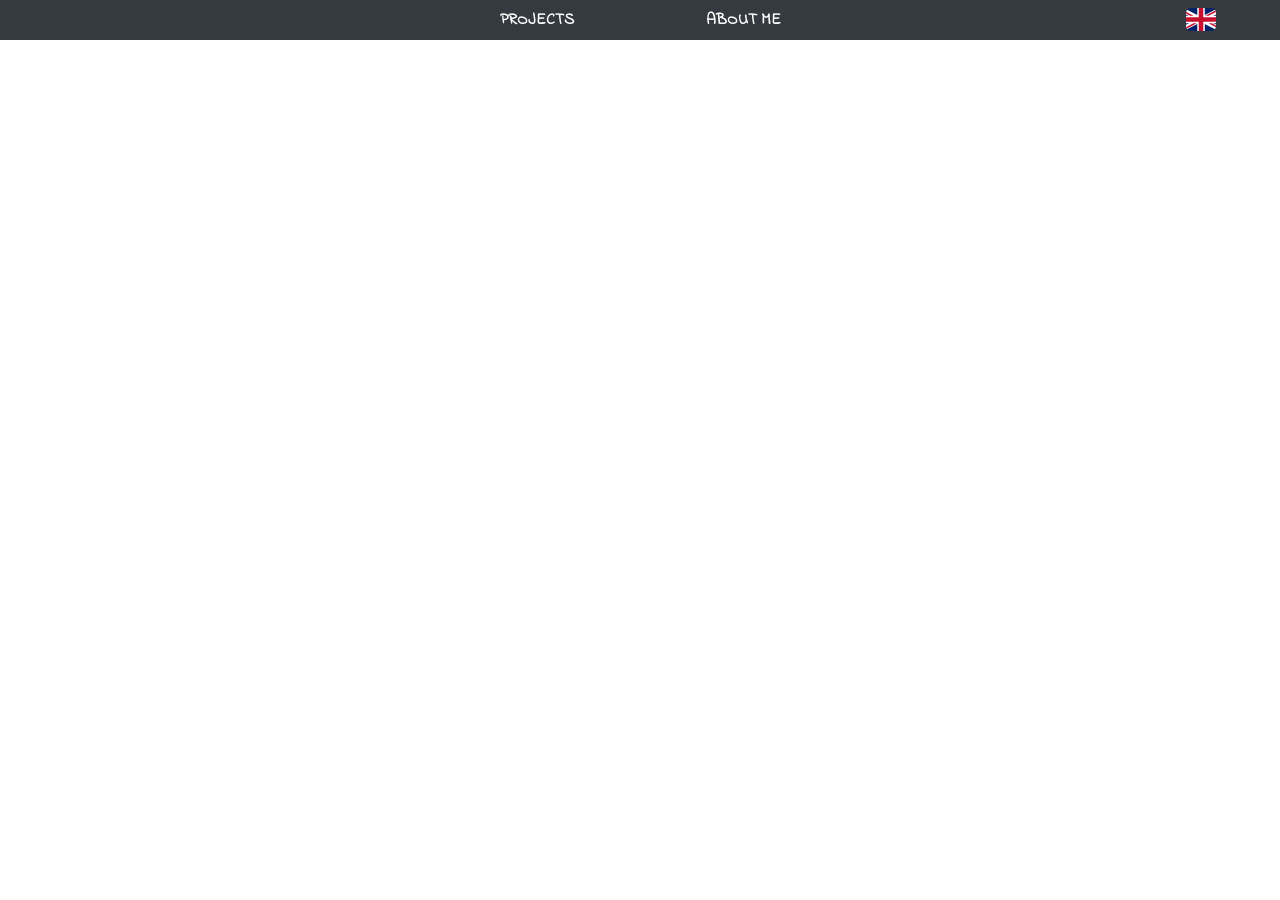
<file: index.html>
<!DOCTYPE html><html lang="en"><head><meta charset="utf-8"><meta name="viewport" content="width=device-width,initial-scale=1,shrink-to-fit=no"><meta name="theme-color" content="#000000"><link rel="manifest" href="/manifest.json"><link rel="shortcut icon" href="/favicon.ico"><link rel="stylesheet" href="https://cdnjs.cloudflare.com/ajax/libs/font-awesome/4.7.0/css/font-awesome.min.css"><link href="//maxcdn.bootstrapcdn.com/bootstrap/4.1.1/css/bootstrap.min.css" rel="stylesheet" id="bootstrap-css"><link href="https://fonts.googleapis.com/css?family=Poppins" rel="stylesheet"><link href="https://fonts.googleapis.com/css?family=Indie+Flower" rel="stylesheet"><script src="//cdnjs.cloudflare.com/ajax/libs/jquery/3.2.1/jquery.min.js"></script><script src="//maxcdn.bootstrapcdn.com/bootstrap/4.1.1/js/bootstrap.min.js"></script><title>Arthur Vervaet: Software Engineer</title><link href="/static/css/main.210e7146.css" rel="stylesheet"></head><body><noscript>You need to enable JavaScript to run this app.</noscript><div id="root"><div><header class="App-header"><div><div class="laptop_navbar"><ul class="nav justify-content-center"><li class="nav-item top-div"><a class="nav-link top-title" href="#projects"><b>Missing translationId: navbar.projects for language: ${ languageCode }</b></a></li><li class="nav-item top-div"><a class="nav-link top-title" href="#TimeLine"><b>Missing translationId: navbar.aboutMe for language: ${ languageCode }</b></a></li></ul></div><div class="mobile_navbar"><ul class="nav justify-content-center"><div><li class="nav-item top-div"><i class="fa fa-th-list fa-2x menu-icon"></i><a class="nav-link top-title" href="#projects"><b>Missing translationId: navbar.projects for language: ${ languageCode }</b></a></li></div></ul></div></div></header><div class="App"><section style="background-color:lightblue;padding:0 15px"><div style="height:fit-content;width:100%;padding:70px 0px 30px;margin:0 auto"><div style="display:inline-block;vertical-align:middle;margin-right:2%"><img style="max-height:500px;max-width:90%;margin-bottom:20px" src="/Ressource/img/profile_picture.png" alt="Arthur Vervaet"><h1 style="width:fit-content;background-color:white;margin:0 auto;box-shadow:-5px 10px 50px #212529;margin-top:-15px;padding:7px 40px;font-size:1.5rem"><span>Arthur</span> VERVAET</h1></div><div style="display:inline-block;vertical-align:top;background-color:#343a40;border-radius:10px;border:2px solid white;padding:30px;margin-top:25px;margin-left:2%;maring-bottom:42px;box-shadow:rgb(33, 37, 41) -5px 10px 50px"><h2 style="color:white;font-family:'Indie Flower', cursive;margin-bottom:20px">Missing translationId: landing.jobTitle for language: ${ languageCode }</h2><div style="margin:15px 0"><h4 style="text-align:left;color:white;font-family:'Indie Flower', cursive">Missing translationId: landing.stackTitle for language: ${ languageCode }</h4><div style="margin:20px 0"><img style="display:inline-block;height:40px;width:40px;margin:0 10px;vertical-align:top" src="/Ressource/img/stack/python.png" alt="Python"><img style="display:inline-block;height:40px;width:40px;margin:0 10px;vertical-align:top" src="/Ressource/img/stack/flask.png" alt="Flask"><div style="display:inline-block;width:2px;background-color:white;margin:0 10px;height:40px"></div><img style="display:inline-block;height:40px;width:40px;margin:0 10px;vertical-align:top" src="/Ressource/img/stack/html5.png" alt="Html5"><img style="display:inline-block;height:40px;width:40px;margin:0 10px;vertical-align:top" src="/Ressource/img/stack/javascript.png" alt="Css3"><img style="display:inline-block;height:40px;width:40px;margin:0 10px;vertical-align:top" src="/Ressource/img/stack/css3.png" alt="Css3"><div style="display:inline-block;width:2px;background-color:white;margin:0 10px;height:40px"></div><img style="display:inline-block;height:40px;width:40px;margin:0 10px;vertical-align:top" src="/Ressource/img/stack/react_logo.png" alt="React"></div></div><div style="margin:15px 0"><h4 style="text-align:left;color:white;font-family:'Indie Flower', cursive">Missing translationId: landing.linkTitle for language: ${ languageCode }</h4><div style="margin:20px 0"><a href="https://github.com/avervaet"><img style="display:inline-block;height:40px;width:40px;margin:0 10px;vertical-align:top" src="/Ressource/img/stack/github.png" alt="Github"></a><div style="display:inline-block;width:2px;background-color:white;margin:0 10px;height:40px"></div><a href="https://www.linkedin.com/in/arthur-vervaet/"><img style="display:inline-block;height:40px;width:40px;margin:0 10px;vertical-align:top" src="/Ressource/img/stack/linkedin.jpg" alt="Linkedin"></a></div></div><div style="margin:15px 0"><h4 style="text-align:left;color:white;font-family:'Indie Flower', cursive">Missing translationId: landing.resume for language: ${ languageCode }</h4><div style="margin:20px 0"><form method="get" action="/Ressource/file/arthur_vervaet_resume__copy.pdf"><button class="btn" type="submit"><i class="fa fa-download"></i> Download</button></form></div></div></div></div></section><section id="projects"><h2 class="section-title">Missing translationId: projects.title for language: ${ languageCode }</h2><div class="mobile_project"><div id="carouselMobileControls" class="carousel slide" data-ride="carousel"><div class="carousel-inner"><div class="carousel-item active"><div class="row project-gallery"><div class="card col-md-4 project-card"><a href="https://github.com/avervaet/Arthur_Vervaet"><img class="card-img-top" src="http://localhost:51080/Ressource/img/projects/react.png" alt="react.png"><div class="card-body"><h5 class="blue">Missing translationId: projects.website.title for language: ${ languageCode }</h5><hr class="separator"><p class="card-text">Missing translationId: projects.website.resume for language: ${ languageCode }</p><p class="card-text left"><i class="fa fa-calendar blue"></i><b> :  <!-- -->Missing translationId: projects.website.date for language: ${ languageCode }</b></p><p class="card-text left"><i class="fa fa-cogs blue"></i><b> :  <!-- -->React Bootstrap HTML5 CSS3</b></p><p class="btn btn-primary">Missing translationId: button.see for language: ${ languageCode }</p></div></a></div></div></div><div class="carousel-item"><div class="row project-gallery"><div class="card col-md-4 project-card"><a href="https://github.com/avervaet/Gaudrophone"><img class="card-img-top" src="http://localhost:51080/Ressource/img/projects/gaudrophone.jpg" alt="gaudrophone.jpg"><div class="card-body"><h5 class="blue">Missing translationId: projects.gaudrophone.title for language: ${ languageCode }</h5><hr class="separator"><p class="card-text">Missing translationId: projects.gaudrophone.resume for language: ${ languageCode }</p><p class="card-text left"><i class="fa fa-calendar blue"></i><b> :  <!-- -->Missing translationId: projects.gaudrophone.date for language: ${ languageCode }</b></p><p class="card-text left"><i class="fa fa-cogs blue"></i><b> :  <!-- -->JAVA</b></p><p class="btn btn-primary">Missing translationId: button.see for language: ${ languageCode }</p></div></a></div></div></div><div class="carousel-item"><div class="row project-gallery"><div class="card col-md-4 project-card"><a href="https://github.com/avervaet/ISEP_react"><img class="card-img-top" src="http://localhost:51080/Ressource/img/projects/Opossums.jpg" alt="Opossums.jpg"><div class="card-body"><h5 class="blue">Missing translationId: projects.opossums.title for language: ${ languageCode }</h5><hr class="separator"><p class="card-text">Missing translationId: projects.opossums.resume for language: ${ languageCode }</p><p class="card-text left"><i class="fa fa-calendar blue"></i><b> :  <!-- -->Missing translationId: projects.opossums.date for language: ${ languageCode }</b></p><p class="card-text left"><i class="fa fa-cogs blue"></i><b> :  <!-- -->JEE Spring Bootstrap</b></p><p class="btn btn-primary">Missing translationId: button.see for language: ${ languageCode }</p></div></a></div></div></div><div class="carousel-item"><div class="row project-gallery"><div class="card col-md-4 project-card"><a href="https://github.com/avervaet/Parisian_subway"><img class="card-img-top" src="http://localhost:51080/Ressource/img/projects/metro.png" alt="metro.png"><div class="card-body"><h5 class="blue">Missing translationId: projects.subway.title for language: ${ languageCode }</h5><hr class="separator"><p class="card-text">Missing translationId: projects.subway.resume for language: ${ languageCode }</p><p class="card-text left"><i class="fa fa-calendar blue"></i><b> :  <!-- -->Missing translationId: projects.subway.date for language: ${ languageCode }</b></p><p class="card-text left"><i class="fa fa-cogs blue"></i><b> :  <!-- -->JAVA JavaScript</b></p><p class="btn btn-primary">Missing translationId: button.see for language: ${ languageCode }</p></div></a></div></div></div><div class="carousel-item"><div class="row project-gallery"><div class="card col-md-4 project-card"><a href="https://github.com/avervaet/filler_game"><img class="card-img-top" src="http://localhost:51080/Ressource/img/projects/filler.jpeg" alt="filler.jpeg"><div class="card-body"><h5 class="blue">Missing translationId: projects.filler.title for language: ${ languageCode }</h5><hr class="separator"><p class="card-text">Missing translationId: projects.filler.resume for language: ${ languageCode }</p><p class="card-text left"><i class="fa fa-calendar blue"></i><b> :  <!-- -->Missing translationId: projects.filler.date for language: ${ languageCode }</b></p><p class="card-text left"><i class="fa fa-cogs blue"></i><b> :  <!-- -->JAVA</b></p><p class="btn btn-primary">Missing translationId: button.see for language: ${ languageCode }</p></div></a></div></div></div></div><a class="carousel-control-prev" href="#carouselMobileControls" role="button" data-slide="prev"><span class="carousel-control-prev-icon" aria-hidden="true"></span><span class="sr-only">Previous</span></a><a class="carousel-control-next" href="#carouselMobileControls" role="button" data-slide="next"><span class="carousel-control-next-icon" aria-hidden="true"></span><span class="sr-only">Next</span></a></div></div><div class="laptop_project"><div id="carouselExampleControls" class="carousel slide" data-ride="carousel"><div class="carousel-inner"><div class="carousel-item active"><div class="row project-gallery"><div class="card col-md-4 project-card"><a href="https://github.com/avervaet/Arthur_Vervaet"><img class="card-img-top" src="http://localhost:51080/Ressource/img/projects/react.png" alt="react.png"><div class="card-body"><h5 class="blue">Missing translationId: projects.website.title for language: ${ languageCode }</h5><hr class="separator"><p class="card-text">Missing translationId: projects.website.resume for language: ${ languageCode }</p><p class="card-text left"><i class="fa fa-calendar blue"></i><b> :  <!-- -->Missing translationId: projects.website.date for language: ${ languageCode }</b></p><p class="card-text left"><i class="fa fa-cogs blue"></i><b> :  <!-- -->React Bootstrap HTML5 CSS3</b></p><p class="btn btn-primary">Missing translationId: button.see for language: ${ languageCode }</p></div></a></div><div class="card col-md-4 project-card"><a href="https://github.com/avervaet/Gaudrophone"><img class="card-img-top" src="http://localhost:51080/Ressource/img/projects/gaudrophone.jpg" alt="gaudrophone.jpg"><div class="card-body"><h5 class="blue">Missing translationId: projects.gaudrophone.title for language: ${ languageCode }</h5><hr class="separator"><p class="card-text">Missing translationId: projects.gaudrophone.resume for language: ${ languageCode }</p><p class="card-text left"><i class="fa fa-calendar blue"></i><b> :  <!-- -->Missing translationId: projects.gaudrophone.date for language: ${ languageCode }</b></p><p class="card-text left"><i class="fa fa-cogs blue"></i><b> :  <!-- -->JAVA</b></p><p class="btn btn-primary">Missing translationId: button.see for language: ${ languageCode }</p></div></a></div><div class="card col-md-4 project-card"><a href="https://github.com/avervaet/ISEP_react"><img class="card-img-top" src="http://localhost:51080/Ressource/img/projects/Opossums.jpg" alt="Opossums.jpg"><div class="card-body"><h5 class="blue">Missing translationId: projects.opossums.title for language: ${ languageCode }</h5><hr class="separator"><p class="card-text">Missing translationId: projects.opossums.resume for language: ${ languageCode }</p><p class="card-text left"><i class="fa fa-calendar blue"></i><b> :  <!-- -->Missing translationId: projects.opossums.date for language: ${ languageCode }</b></p><p class="card-text left"><i class="fa fa-cogs blue"></i><b> :  <!-- -->JEE Spring Bootstrap</b></p><p class="btn btn-primary">Missing translationId: button.see for language: ${ languageCode }</p></div></a></div></div></div><div class="carousel-item"><div class="row project-gallery"><div class="card col-md-4 project-card"><a href="https://github.com/avervaet/Parisian_subway"><img class="card-img-top" src="http://localhost:51080/Ressource/img/projects/metro.png" alt="metro.png"><div class="card-body"><h5 class="blue">Missing translationId: projects.subway.title for language: ${ languageCode }</h5><hr class="separator"><p class="card-text">Missing translationId: projects.subway.resume for language: ${ languageCode }</p><p class="card-text left"><i class="fa fa-calendar blue"></i><b> :  <!-- -->Missing translationId: projects.subway.date for language: ${ languageCode }</b></p><p class="card-text left"><i class="fa fa-cogs blue"></i><b> :  <!-- -->JAVA JavaScript</b></p><p class="btn btn-primary">Missing translationId: button.see for language: ${ languageCode }</p></div></a></div><div class="card col-md-4 project-card"><a href="https://github.com/avervaet/filler_game"><img class="card-img-top" src="http://localhost:51080/Ressource/img/projects/filler.jpeg" alt="filler.jpeg"><div class="card-body"><h5 class="blue">Missing translationId: projects.filler.title for language: ${ languageCode }</h5><hr class="separator"><p class="card-text">Missing translationId: projects.filler.resume for language: ${ languageCode }</p><p class="card-text left"><i class="fa fa-calendar blue"></i><b> :  <!-- -->Missing translationId: projects.filler.date for language: ${ languageCode }</b></p><p class="card-text left"><i class="fa fa-cogs blue"></i><b> :  <!-- -->JAVA</b></p><p class="btn btn-primary">Missing translationId: button.see for language: ${ languageCode }</p></div></a></div></div></div></div><a class="carousel-control-prev" href="#carouselExampleControls" role="button" data-slide="prev"><span class="carousel-control-prev-icon" aria-hidden="true"></span><span class="sr-only">Previous</span></a><a class="carousel-control-next" href="#carouselExampleControls" role="button" data-slide="next"><span class="carousel-control-next-icon" aria-hidden="true"></span><span class="sr-only">Next</span></a></div></div></section><section id="TimeLine"><div class="vertical-timeline vertical-timeline--animate vertical-timeline--two-columns"><div id="" class="vertical-timeline-element--work vertical-timeline-element"><div><span style="background:rgb(33, 150, 243);color:#fff" class="vertical-timeline-element-icon is-hidden"><svg class="jss1" focusable="false" viewBox="0 0 24 24" aria-hidden="true"><path d="M20 6h-4V4c0-1.11-.89-2-2-2h-4c-1.11 0-2 .89-2 2v2H4c-1.11 0-1.99.89-1.99 2L2 19c0 1.11.89 2 2 2h16c1.11 0 2-.89 2-2V8c0-1.11-.89-2-2-2zm-6 0h-4V4h4v2z"></path></svg></span><div class="vertical-timeline-element-content is-hidden"><h3 class="vertical-timeline-element-title">Missing translationId: timeline.gitguardian.title for language: ${ languageCode }</h3><h4 class="vertical-timeline-element-subtitle">Missing translationId: timeline.gitguardian.place for language: ${ languageCode }</h4><p>Missing translationId: timeline.gitguardian.resume for language: ${ languageCode }</p><span class="vertical-timeline-element-date">Missing translationId: timeline.gitguardian.date for language: ${ languageCode }</span></div></div></div><div id="" class="vertical-timeline-element--work vertical-timeline-element"><div><span style="background:rgb(33, 150, 243);color:#fff" class="vertical-timeline-element-icon is-hidden"><svg class="jss1" focusable="false" viewBox="0 0 24 24" aria-hidden="true"><path d="M20 6h-4V4c0-1.11-.89-2-2-2h-4c-1.11 0-2 .89-2 2v2H4c-1.11 0-1.99.89-1.99 2L2 19c0 1.11.89 2 2 2h16c1.11 0 2-.89 2-2V8c0-1.11-.89-2-2-2zm-6 0h-4V4h4v2z"></path></svg></span><div class="vertical-timeline-element-content is-hidden"><h3 class="vertical-timeline-element-title">Missing translationId: timeline.teacher.title for language: ${ languageCode }</h3><h4 class="vertical-timeline-element-subtitle">Missing translationId: timeline.teacher.place for language: ${ languageCode }</h4><p>Missing translationId: timeline.teacher.resume for language: ${ languageCode }</p><span class="vertical-timeline-element-date">Missing translationId: timeline.teacher.date for language: ${ languageCode }</span></div></div></div><div id="" class="vertical-timeline-element--work vertical-timeline-element"><div><span style="background:rgb(33, 150, 243);color:#fff" class="vertical-timeline-element-icon is-hidden"><svg class="jss1" focusable="false" viewBox="0 0 24 24" aria-hidden="true"><path d="M20 6h-4V4c0-1.11-.89-2-2-2h-4c-1.11 0-2 .89-2 2v2H4c-1.11 0-1.99.89-1.99 2L2 19c0 1.11.89 2 2 2h16c1.11 0 2-.89 2-2V8c0-1.11-.89-2-2-2zm-6 0h-4V4h4v2z"></path></svg></span><div class="vertical-timeline-element-content is-hidden"><h3 class="vertical-timeline-element-title">Missing translationId: timeline.cognitiveInge.title for language: ${ languageCode }</h3><h4 class="vertical-timeline-element-subtitle">Missing translationId: timeline.cognitiveInge.place for language: ${ languageCode }</h4><p>Missing translationId: timeline.cognitiveInge.resume for language: ${ languageCode }</p><span class="vertical-timeline-element-date">Missing translationId: timeline.cognitiveInge.date for language: ${ languageCode }</span></div></div></div><div id="" class="vertical-timeline-element--education vertical-timeline-element"><div><span style="background:rgb(233, 30, 99);color:#fff" class="vertical-timeline-element-icon is-hidden"><svg class="jss1" focusable="false" viewBox="0 0 24 24" aria-hidden="true"><path d="M5 13.18v4L12 21l7-3.82v-4L12 17l-7-3.82zM12 3L1 9l11 6 9-4.91V17h2V9L12 3z"></path></svg></span><div class="vertical-timeline-element-content is-hidden"><h3 class="vertical-timeline-element-title">Missing translationId: timeline.deeplearning.title for language: ${ languageCode }</h3><h4 class="vertical-timeline-element-subtitle">Missing translationId: timeline.deeplearning.place for language: ${ languageCode }</h4><p>Missing translationId: timeline.deeplearning.resume for language: ${ languageCode }</p><a href="https://www.coursera.org/account/accomplishments/specialization/7G25CYF3GSRJ" class="btn btn-primary">Missing translationId: button.see for language: ${ languageCode }</a><span class="vertical-timeline-element-date">Missing translationId: timeline.deeplearning.date for language: ${ languageCode }</span></div></div></div><div id="" class="vertical-timeline-element--work vertical-timeline-element"><div><span style="background:rgb(33, 150, 243);color:#fff" class="vertical-timeline-element-icon is-hidden"><svg class="jss1" focusable="false" viewBox="0 0 24 24" aria-hidden="true"><path d="M20 6h-4V4c0-1.11-.89-2-2-2h-4c-1.11 0-2 .89-2 2v2H4c-1.11 0-1.99.89-1.99 2L2 19c0 1.11.89 2 2 2h16c1.11 0 2-.89 2-2V8c0-1.11-.89-2-2-2zm-6 0h-4V4h4v2z"></path></svg></span><div class="vertical-timeline-element-content is-hidden"><h3 class="vertical-timeline-element-title">Missing translationId: timeline.cognitiveIntern.title for language: ${ languageCode }</h3><h4 class="vertical-timeline-element-subtitle">Missing translationId: timeline.cognitiveIntern.place for language: ${ languageCode }</h4><p>Missing translationId: timeline.cognitiveIntern.resume for language: ${ languageCode }</p><span class="vertical-timeline-element-date">Missing translationId: timeline.cognitiveIntern.date for language: ${ languageCode }</span></div></div></div><div id="" class="vertical-timeline-element--education vertical-timeline-element"><div><span style="background:rgb(233, 30, 99);color:#fff" class="vertical-timeline-element-icon is-hidden"><svg class="jss1" focusable="false" viewBox="0 0 24 24" aria-hidden="true"><path d="M5 13.18v4L12 21l7-3.82v-4L12 17l-7-3.82zM12 3L1 9l11 6 9-4.91V17h2V9L12 3z"></path></svg></span><div class="vertical-timeline-element-content is-hidden"><h3 class="vertical-timeline-element-title">Missing translationId: timeline.machineLearning.title for language: ${ languageCode }</h3><h4 class="vertical-timeline-element-subtitle">Missing translationId: timeline.machineLearning.place for language: ${ languageCode }</h4><p>Missing translationId: timeline.machineLearning.resume for language: ${ languageCode }</p><a href="https://www.coursera.org/account/accomplishments/certificate/ALRWJDWSZYJ8" class="btn btn-primary">Missing translationId: button.see for language: ${ languageCode }</a><span class="vertical-timeline-element-date">Missing translationId: timeline.machineLearning.date for language: ${ languageCode }</span></div></div></div><div id="" class="vertical-timeline-element--work vertical-timeline-element"><div><span style="background:rgb(33, 150, 243);color:#fff" class="vertical-timeline-element-icon is-hidden"><svg class="jss1" focusable="false" viewBox="0 0 24 24" aria-hidden="true"><path d="M20 6h-4V4c0-1.11-.89-2-2-2h-4c-1.11 0-2 .89-2 2v2H4c-1.11 0-1.99.89-1.99 2L2 19c0 1.11.89 2 2 2h16c1.11 0 2-.89 2-2V8c0-1.11-.89-2-2-2zm-6 0h-4V4h4v2z"></path></svg></span><div class="vertical-timeline-element-content is-hidden"><h3 class="vertical-timeline-element-title">Missing translationId: timeline.repetto.title for language: ${ languageCode }</h3><h4 class="vertical-timeline-element-subtitle">Missing translationId: timeline.repetto.place for language: ${ languageCode }</h4><p>Missing translationId: timeline.repetto.resume for language: ${ languageCode }</p><span class="vertical-timeline-element-date">Missing translationId: timeline.repetto.date for language: ${ languageCode }</span></div></div></div><div id="" class="vertical-timeline-element--education vertical-timeline-element"><div><span style="background:rgb(233, 30, 99);color:#fff" class="vertical-timeline-element-icon is-hidden"><svg class="jss1" focusable="false" viewBox="0 0 24 24" aria-hidden="true"><path d="M5 13.18v4L12 21l7-3.82v-4L12 17l-7-3.82zM12 3L1 9l11 6 9-4.91V17h2V9L12 3z"></path></svg></span><div class="vertical-timeline-element-content is-hidden"><h3 class="vertical-timeline-element-title">Missing translationId: timeline.isep.title for language: ${ languageCode }</h3><h4 class="vertical-timeline-element-subtitle">Missing translationId: timeline.isep.place for language: ${ languageCode }</h4><p>Missing translationId: timeline.isep.resume for language: ${ languageCode }</p><span class="vertical-timeline-element-date">Missing translationId: timeline.isep.date for language: ${ languageCode }</span></div></div></div></div></section></div></div></div><script type="text/javascript" src="/static/js/main.b5e75da0.js"></script></body></html>
</file>
<file: static/css/main.210e7146.css>
body{margin:0;padding:0;font-family:Poppins,sans-serif}a,a:active,a:hover,a:link,a:visited{text-decoration:none;color:inherit}.App{text-align:center;overflow:hidden}.blue{color:#0062cc}.btn-primary{color:#fff!important}.center,.center-wrapper{width:-webkit-fit-content;width:-moz-fit-content;width:fit-content;margin:auto}.btn-primary{background-color:#0062cc;border-color:#0062cc}.github{color:#24292e;display:inline-block}.learn-more{background-color:#282c34}.left{text-align:left}.media-logo{max-width:20%;display:inline-block;margin-right:20px;max-height:70px}.media-title{display:inline-block;margin:0}.media-wrapper{margin-top:40px}.media-card{max-width:500px;margin:20px auto;padding:5px}#projects{padding:20px;background-color:#343a40}.card-img-top{max-height:400px}.project-card{-webkit-box-shadow:-5px 10px 50px #212529;box-shadow:-5px 10px 50px #212529;max-width:31%;margin:5px auto;padding:5px}.project-gallery{padding:30px 10px}.title-card{-webkit-box-shadow:-5px 10px 50px #212529;box-shadow:-5px 10px 50px #212529;width:-webkit-fit-content;width:-moz-fit-content;width:fit-content;margin:0 auto}.section-title{margin:20px 0 0;color:#fff;font-family:Indie Flower,cursive;font-weight:900}.carousel-control-next,.carousel-control-prev{background-color:#ffffff90;border-radius:30px;width:50px;height:100px;margin:auto 1%}.carousel-inner{margin:auto;width:90%}#carouselExampleControls .card-body{padding-bottom:0!important}.mobile_project{display:none}@media only screen and (max-width:768px){.mobile_project{display:block}.project-card{max-width:90%;margin-bottom:30px}.laptop_project{display:none}.title-card{margin-bottom:30px}}#TimeLine{background-color:#add8e6}.vertical-timeline{margin:0 auto!important}@media only screen and (min-width:1170px){.vertical-timeline-element-date{right:136%!important}}.vertical-timeline *{-webkit-box-sizing:border-box;box-sizing:border-box}.vertical-timeline{width:95%;max-width:1170px;margin:2em auto;position:relative;padding:2em 0}.vertical-timeline:after{content:"";display:table;clear:both}.vertical-timeline:before{content:"";position:absolute;top:0;left:18px;height:100%;width:4px;background:#fff}@media only screen and (min-width:1170px){.vertical-timeline.vertical-timeline--two-columns{margin-top:3em;margin-bottom:3em;width:90%}.vertical-timeline.vertical-timeline--two-columns:before{left:50%;margin-left:-2px}}.vertical-timeline-element{position:relative;margin:2em 0}.vertical-timeline-element>div{min-height:1px}.vertical-timeline-element:after{content:"";display:table;clear:both}.vertical-timeline-element:first-child{margin-top:0}.vertical-timeline-element:last-child{margin-bottom:0}@media only screen and (min-width:1170px){.vertical-timeline-element{margin:4em 0}.vertical-timeline-element:first-child{margin-top:0}.vertical-timeline-element:last-child{margin-bottom:0}}.vertical-timeline-element-icon{position:absolute;top:0;left:0;width:40px;height:40px;border-radius:50%;-webkit-box-shadow:0 0 0 4px #fff,inset 0 2px 0 rgba(0,0,0,.08),0 3px 0 4px rgba(0,0,0,.05);box-shadow:0 0 0 4px #fff,inset 0 2px 0 rgba(0,0,0,.08),0 3px 0 4px rgba(0,0,0,.05)}.vertical-timeline-element-icon svg{display:block;width:24px;height:24px;position:relative;left:50%;top:50%;margin-left:-12px;margin-top:-12px}@media only screen and (min-width:1170px){.vertical-timeline--two-columns .vertical-timeline-element-icon{width:60px;height:60px;left:50%;margin-left:-30px}}.vertical-timeline-element-icon{-webkit-transform:translateZ(0);-webkit-backface-visibility:hidden}.vertical-timeline--animate .vertical-timeline-element-icon.is-hidden{visibility:hidden}.vertical-timeline--animate .vertical-timeline-element-icon.bounce-in{visibility:visible;-webkit-animation:cd-bounce-1 .6s;animation:cd-bounce-1 .6s}@-webkit-keyframes cd-bounce-1{0%{opacity:0;-webkit-transform:scale(.5)}60%{opacity:1;-webkit-transform:scale(1.2)}to{-webkit-transform:scale(1)}}@keyframes cd-bounce-1{0%{opacity:0;-webkit-transform:scale(.5);-ms-transform:scale(.5);transform:scale(.5)}60%{opacity:1;-webkit-transform:scale(1.2);-ms-transform:scale(1.2);transform:scale(1.2)}to{-webkit-transform:scale(1);-ms-transform:scale(1);transform:scale(1)}}.vertical-timeline-element-content{position:relative;margin-left:60px;background:#fff;border-radius:.25em;padding:1em;-webkit-box-shadow:0 3px 0 #ddd;box-shadow:0 3px 0 #ddd}.vertical-timeline-element--no-children .vertical-timeline-element-content{background:0 0;-webkit-box-shadow:none;box-shadow:none}.vertical-timeline-element-content:after{content:"";display:table;clear:both}.vertical-timeline-element-content h2{color:#303e49}.vertical-timeline-element-content .vertical-timeline-element-date,.vertical-timeline-element-content p{font-size:13px;font-size:.8125rem;font-weight:500;color:#333}.vertical-timeline-element-content .vertical-timeline-element-date{display:inline-block}.vertical-timeline-element-content p{margin:1em 0 0;line-height:1.6}.vertical-timeline-element-subtitle,.vertical-timeline-element-title{margin:0}.vertical-timeline-element-content .vertical-timeline-element-date{float:left;padding:.8em 0;opacity:.7}.vertical-timeline-element-content:before{content:"";position:absolute;top:16px;right:100%;height:0;width:0;border:7px solid transparent;border-right:7px solid #fff}.vertical-timeline-element--no-children .vertical-timeline-element-content:before{display:none}@media only screen and (min-width:768px){.vertical-timeline-element-content h2{font-size:20px;font-size:1.25rem}.vertical-timeline-element-content p{font-size:16px;font-size:1rem}.vertical-timeline-element-content .vertical-timeline-element-date{font-size:14px;font-size:.875rem}}@media only screen and (min-width:1170px){.vertical-timeline--two-columns .vertical-timeline-element-content{margin-left:0;padding:1.5em;width:44%}.vertical-timeline--two-columns .vertical-timeline-element-content:before{top:24px;left:100%;border-color:transparent;border-left-color:#fff}.vertical-timeline--two-columns .vertical-timeline-element-content .vertical-timeline-element-date{position:absolute;width:100%;left:124%;top:6px;font-size:16px;font-size:1rem}.vertical-timeline--two-columns .vertical-timeline-element.vertical-timeline-element--right .vertical-timeline-element-content,.vertical-timeline--two-columns .vertical-timeline-element:nth-child(2n):not(.vertical-timeline-element--left) .vertical-timeline-element-content{float:right}.vertical-timeline--two-columns .vertical-timeline-element.vertical-timeline-element--right .vertical-timeline-element-content:before,.vertical-timeline--two-columns .vertical-timeline-element:nth-child(2n):not(.vertical-timeline-element--left) .vertical-timeline-element-content:before{top:24px;left:auto;right:100%;border-color:transparent;border-right-color:#fff}.vertical-timeline--two-columns .vertical-timeline-element.vertical-timeline-element--right .vertical-timeline-element-content .vertical-timeline-element-date,.vertical-timeline--two-columns .vertical-timeline-element:nth-child(2n):not(.vertical-timeline-element--left) .vertical-timeline-element-content .vertical-timeline-element-date{left:auto;right:124%;text-align:right}}.vertical-timeline--animate .vertical-timeline-element-content.is-hidden{visibility:hidden}.vertical-timeline--animate .vertical-timeline-element-content.bounce-in{visibility:visible;-webkit-animation:cd-bounce-2 .6s;animation:cd-bounce-2 .6s}@media only screen and (min-width:1170px){.vertical-timeline--two-columns.vertical-timeline--animate .vertical-timeline-element.vertical-timeline-element--right .vertical-timeline-element-content.bounce-in,.vertical-timeline--two-columns.vertical-timeline--animate .vertical-timeline-element:nth-child(2n):not(.vertical-timeline-element--left) .vertical-timeline-element-content.bounce-in{-webkit-animation:cd-bounce-2-inverse .6s;animation:cd-bounce-2-inverse .6s}}@media only screen and (max-width:1169px){.vertical-timeline--animate .vertical-timeline-element-content.bounce-in{visibility:visible;-webkit-animation:cd-bounce-2-inverse .6s;animation:cd-bounce-2-inverse .6s}}@-webkit-keyframes cd-bounce-2{0%{opacity:0;-webkit-transform:translateX(-100px)}60%{opacity:1;-webkit-transform:translateX(20px)}to{-webkit-transform:translateX(0)}}@keyframes cd-bounce-2{0%{opacity:0;-webkit-transform:translateX(-100px);-ms-transform:translateX(-100px);transform:translateX(-100px)}60%{opacity:1;-webkit-transform:translateX(20px);-ms-transform:translateX(20px);transform:translateX(20px)}to{-webkit-transform:translateX(0);-ms-transform:translateX(0);transform:translateX(0)}}@-webkit-keyframes cd-bounce-2-inverse{0%{opacity:0;-webkit-transform:translateX(100px)}60%{opacity:1;-webkit-transform:translateX(-20px)}to{-webkit-transform:translateX(0)}}@keyframes cd-bounce-2-inverse{0%{opacity:0;-webkit-transform:translateX(100px);-ms-transform:translateX(100px);transform:translateX(100px)}60%{opacity:1;-webkit-transform:translateX(-20px);-ms-transform:translateX(-20px);transform:translateX(-20px)}to{-webkit-transform:translateX(0);-ms-transform:translateX(0);transform:translateX(0)}}.App-header{position:fixed;top:0;width:100%;background-color:#343a40;z-index:999}.top-div{margin:0 50px}.top-title{font-size:1rem;color:#fff!important;font-family:Indie Flower,cursive}.mobile_navbar{display:none}.menu-lang{position:fixed;top:7px;right:5%}@media only screen and (max-width:768px){.mobile_navbar{display:block}.laptop_navbar{display:none}.menu-icon{position:fixed;top:5px;left:15px;color:#fff}.menu-container{width:100%}.top-div{margin:0}}.selector{position:fixed;list-style-type:none;top:33px;right:5%}.lang-icon{width:100%;max-width:30px;border-radius:5px}
/*# sourceMappingURL=main.210e7146.css.map*/
</file>
